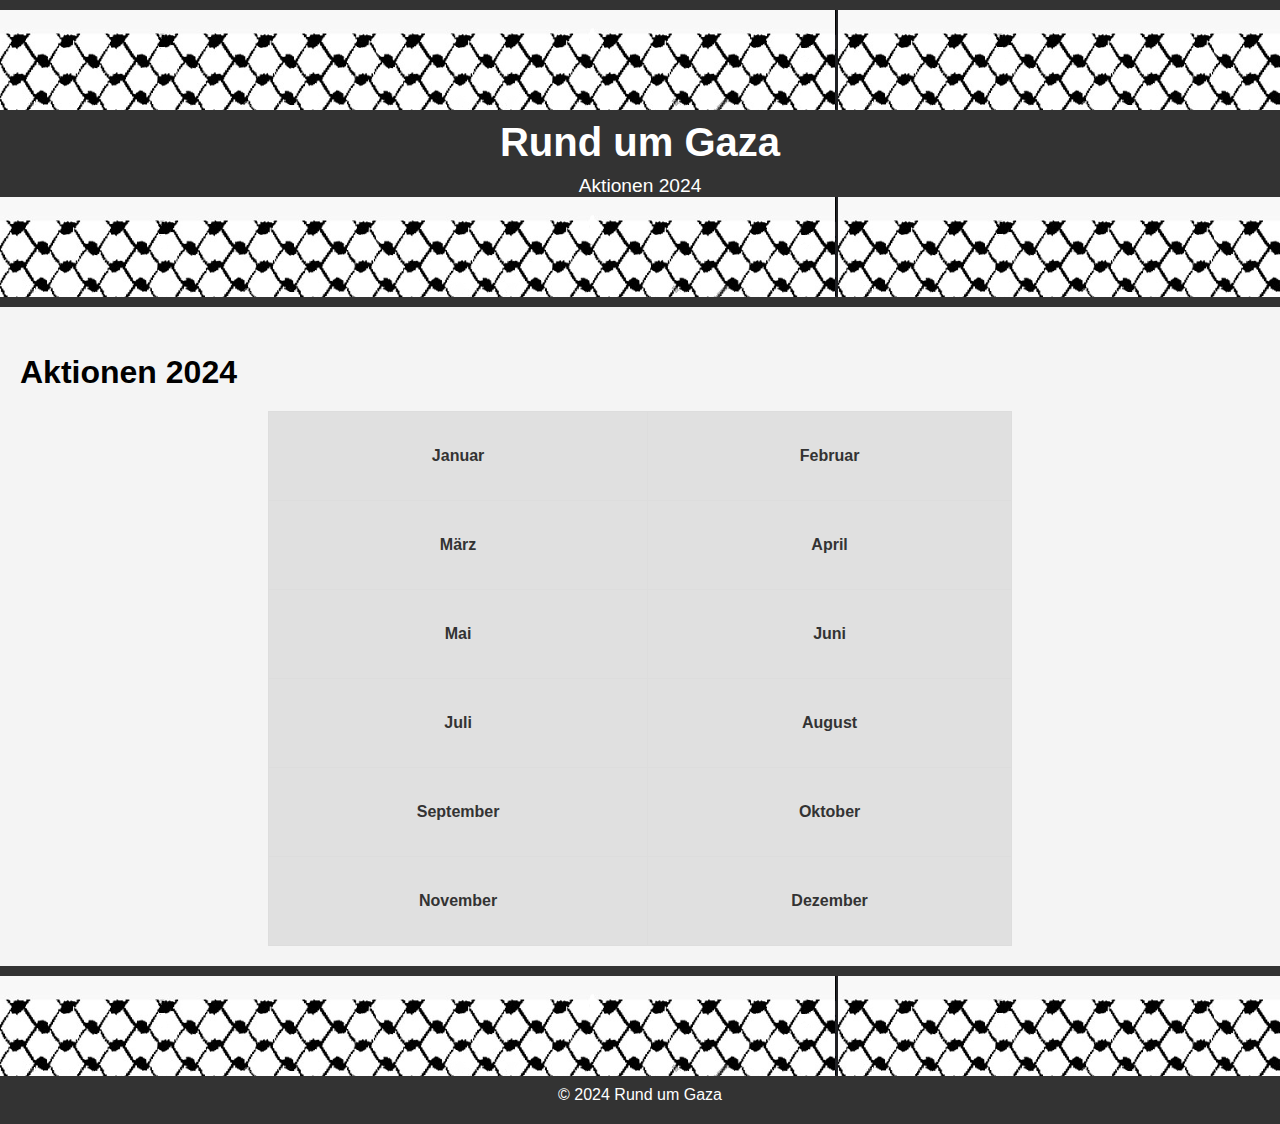
<file: index.html>
<!DOCTYPE html>
<html lang="de">
<head>
    <meta charset="UTF-8">
    <meta name="viewport" content="width=device-width, initial-scale=1.0">
    <title>Rund um Gaza - Aktionen 2024</title>
    <link rel="stylesheet" href="styles.css">
</head>
<body>
    <header>
        <div class="header-pattern"></div>
        <h1>Rund um Gaza</h1>
        <nav>
            <ul>
                <li><a href="#aktionen">Aktionen 2024</a></li>
            </ul>
        </nav>
        <div class="header-pattern"></div>
    </header>

    <main>
        <section id="aktionen">
            <h2>Aktionen 2024</h2>
            <div class="month-navigation">
                <table>
                    <tr>
                        <td><a href="januar.html">Januar</a></td>
                        <td><a href="februar.html">Februar</a></td>
                    </tr>
                    <tr>
                        <td><a href="maerz.html">März</a></td>
                        <td><a href="april.html">April</a></td>
                    </tr>
                    <tr>
                        <td><a href="mai.html">Mai</a></td>
                        <td><a href="juni.html">Juni</a></td>
                    </tr>
                    <tr>
                        <td><a href="juli.html">Juli</a></td>
                        <td><a href="august.html">August</a></td>
                    </tr>
                    <tr>
                        <td><a href="september.html">September</a></td>
                        <td><a href="oktober.html">Oktober</a></td>
                    </tr>
                    <tr>
                        <td><a href="november.html">November</a></td>
                        <td><a href="dezember.html">Dezember</a></td>
                    </tr>
                </table>
            </div>
        </section>
    </main>

    <footer>
        <div class="footer-pattern"></div>
        <p>&copy; 2024 Rund um Gaza</p>
    </footer>
</body>
</html>
</file>
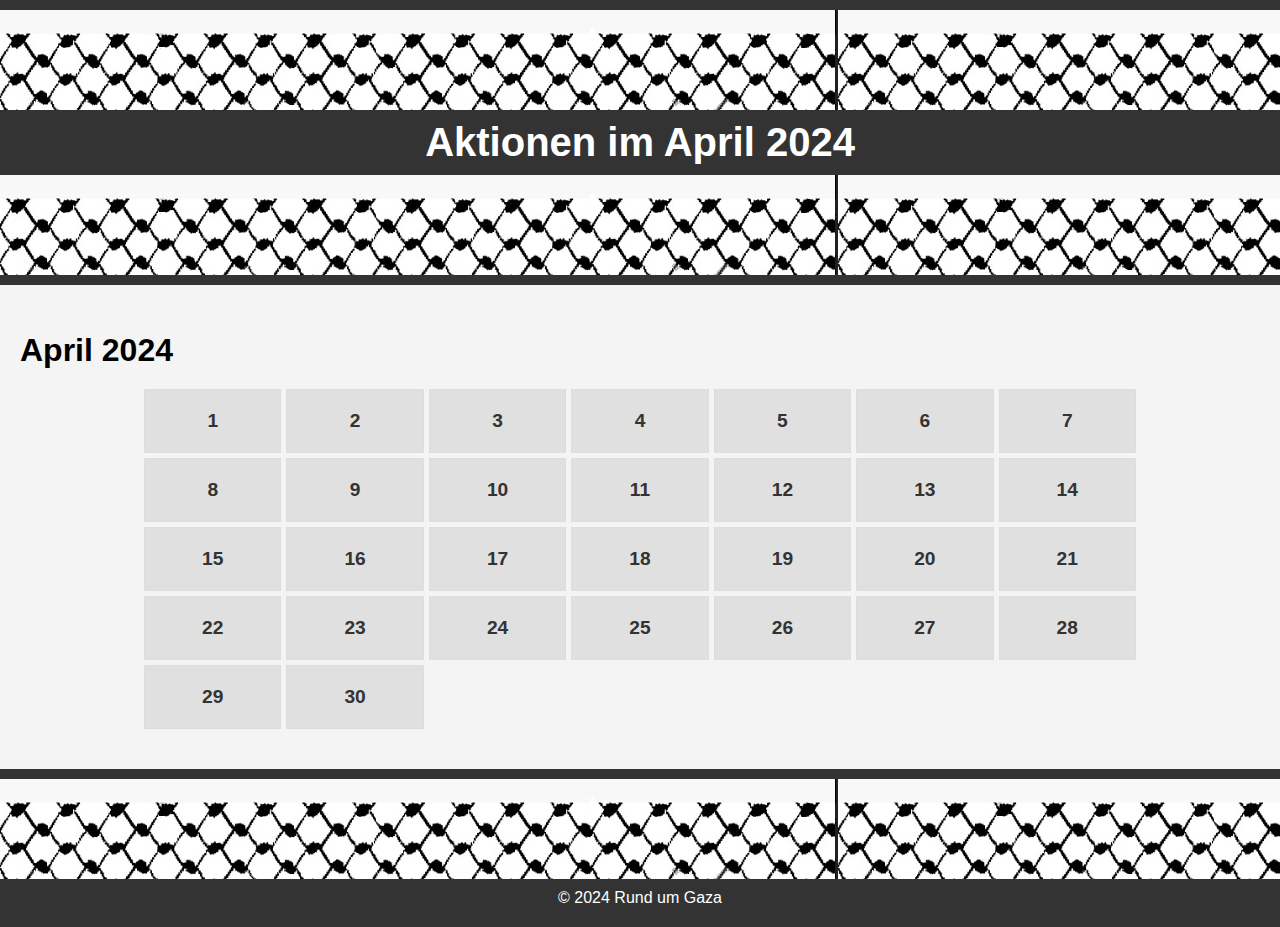
<file: april.html>
<!DOCTYPE html>
<html lang="de">
<head>
    <meta charset="UTF-8">
    <meta name="viewport" content="width=device-width, initial-scale=1.0">
    <title>April 2024 - Aktionen</title>
    <link rel="stylesheet" href="styles.css">
</head>
<body>
    <header>
        <div class="header-pattern"></div>
        <h1>Aktionen im April 2024</h1>
        <div class="header-pattern"></div>
    </header>

    <main>
        <section id="calendar">
            <h2>April 2024</h2>
            <div class="calendar-grid">
                <div class="day"><a href="#">1</a></div>
                <div class="day"><a href="#">2</a></div>
                <div class="day"><a href="#">3</a></div>
                <div class="day"><a href="#">4</a></div>
                <div class="day"><a href="#">5</a></div>
                <div class="day"><a href="#">6</a></div>
                <div class="day"><a href="#">7</a></div>
                <div class="day"><a href="#">8</a></div>
                <div class="day"><a href="#">9</a></div>
                <div class="day"><a href="#">10</a></div>
                <div class="day"><a href="#">11</a></div>
                <div class="day"><a href="#">12</a></div>
                <div class="day"><a href="#">13</a></div>
                <div class="day"><a href="#">14</a></div>
                <div class="day"><a href="#">15</a></div>
                <div class="day"><a href="#">16</a></div>
                <div class="day"><a href="#">17</a></div>
                <div class="day"><a href="#">18</a></div>
                <div class="day"><a href="#">19</a></div>
                <div class="day"><a href="#">20</a></div>
                <div class="day"><a href="#">21</a></div>
                <div class="day"><a href="#">22</a></div>
                <div class="day"><a href="#">23</a></div>
                <div class="day"><a href="#">24</a></div>
                <div class="day"><a href="#">25</a></div>
                <div class="day"><a href="#">26</a></div>
                <div class="day"><a href="#">27</a></div>
                <div class="day"><a href="#">28</a></div>
                <div class="day"><a href="#">29</a></div>
                <div class="day"><a href="#">30</a></div>
            </div>
        </section>
    </main>

    <footer>
        <div class="footer-pattern"></div>
        <p>&copy; 2024 Rund um Gaza</p>
    </footer>
</body>
</html>
</file>
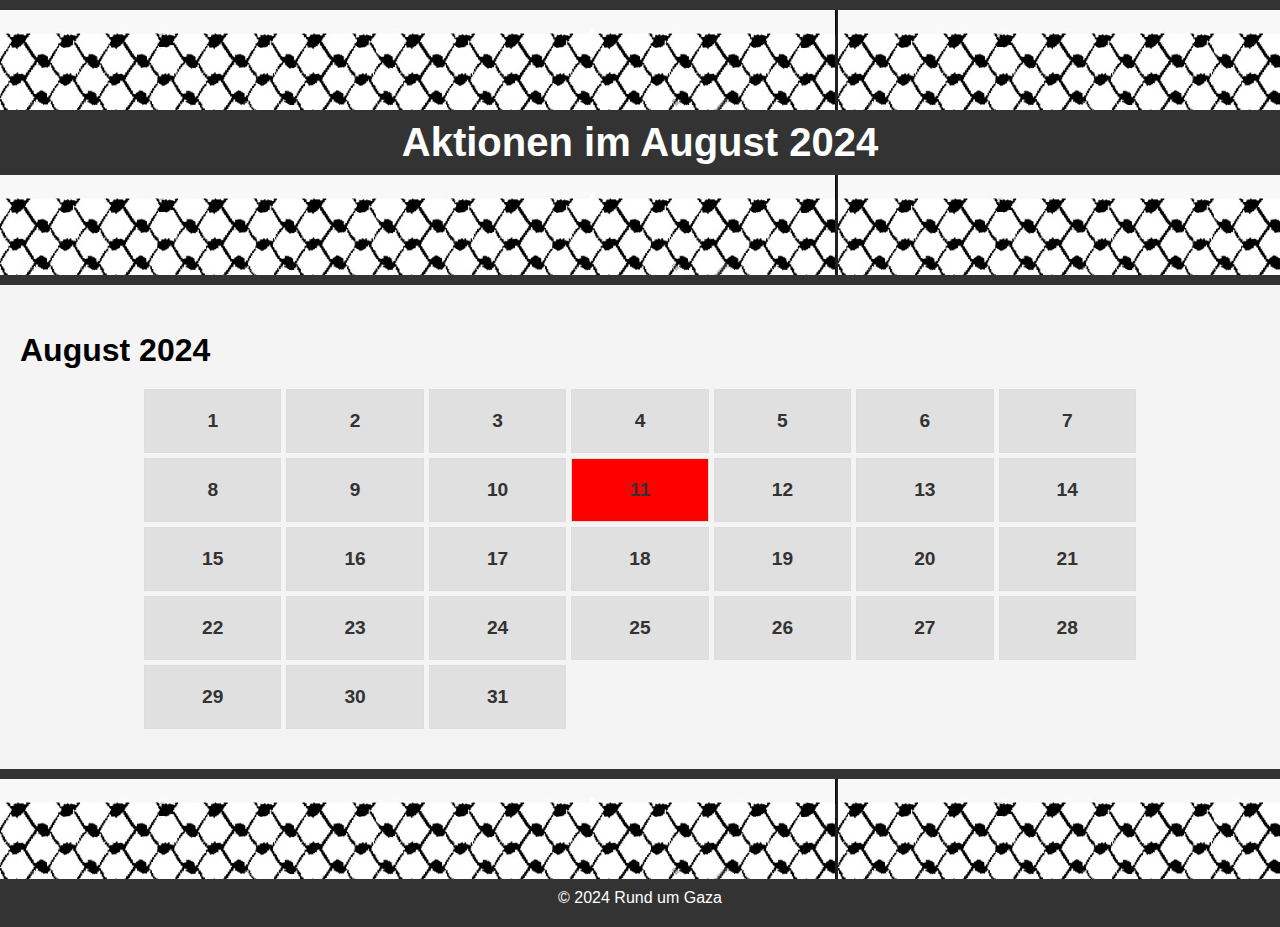
<file: august.html>
<!DOCTYPE html>
<html lang="de">
<head>
    <meta charset="UTF-8">
    <meta name="viewport" content="width=device-width, initial-scale=1.0">
    <title>August 2024 - Aktionen</title>
    <link rel="stylesheet" href="styles.css">
</head>
<body>
    <header>
        <div class="header-pattern"></div>
        <h1>Aktionen im August 2024</h1>
        <div class="header-pattern"></div>
    </header>

    <main>
        <section id="calendar">
            <h2>August 2024</h2>
            <div class="calendar-grid">
                <div class="day"><a href="august_01.html">1</a></div>
                <div class="day"><a href="august_02.html">2</a></div>
                <div class="day"><a href="august_03.html">3</a></div>
                <div class="day"><a href="august_04.html">4</a></div>
                <div class="day"><a href="august_05.html">5</a></div>
                <div class="day"><a href="august_06.html">6</a></div>
                <div class="day"><a href="august_07.html">7</a></div>
                <div class="day"><a href="august_08.html">8</a></div>
                <div class="day"><a href="august_09.html">9</a></div>
                <div class="day"><a href="august_10.html">10</a></div>
                <div class="day marked"><a href="august_11.html">11</a></div>
                <div class="day"><a href="august_12.html">12</a></div>
                <div class="day"><a href="august_13.html">13</a></div>
                <div class="day"><a href="august_14.html">14</a></div>
                <div class="day"><a href="august_15.html">15</a></div>
                <div class="day"><a href="august_16.html">16</a></div>
                <div class="day"><a href="august_17.html">17</a></div>
                <div class="day"><a href="august_18.html">18</a></div>
                <div class="day"><a href="august_19.html">19</a></div>
                <div class="day"><a href="august_20.html">20</a></div>
                <div class="day"><a href="august_21.html">21</a></div>
                <div class="day"><a href="august_22.html">22</a></div>
                <div class="day"><a href="august_23.html">23</a></div>
                <div class="day"><a href="august_24.html">24</a></div>
                <div class="day"><a href="august_25.html">25</a></div>
                <div class="day"><a href="august_26.html">26</a></div>
                <div class="day"><a href="august_27.html">27</a></div>
                <div class="day"><a href="august_28.html">28</a></div>
                <div class="day"><a href="august_29.html">29</a></div>
                <div class="day"><a href="august_30.html">30</a></div>
                <div class="day"><a href="august_31.html">31</a></div>
            </div>
        </section>
    </main>

    <footer>
        <div class="footer-pattern"></div>
        <p>&copy; 2024 Rund um Gaza</p>
    </footer>
</body>
</html>
</file>
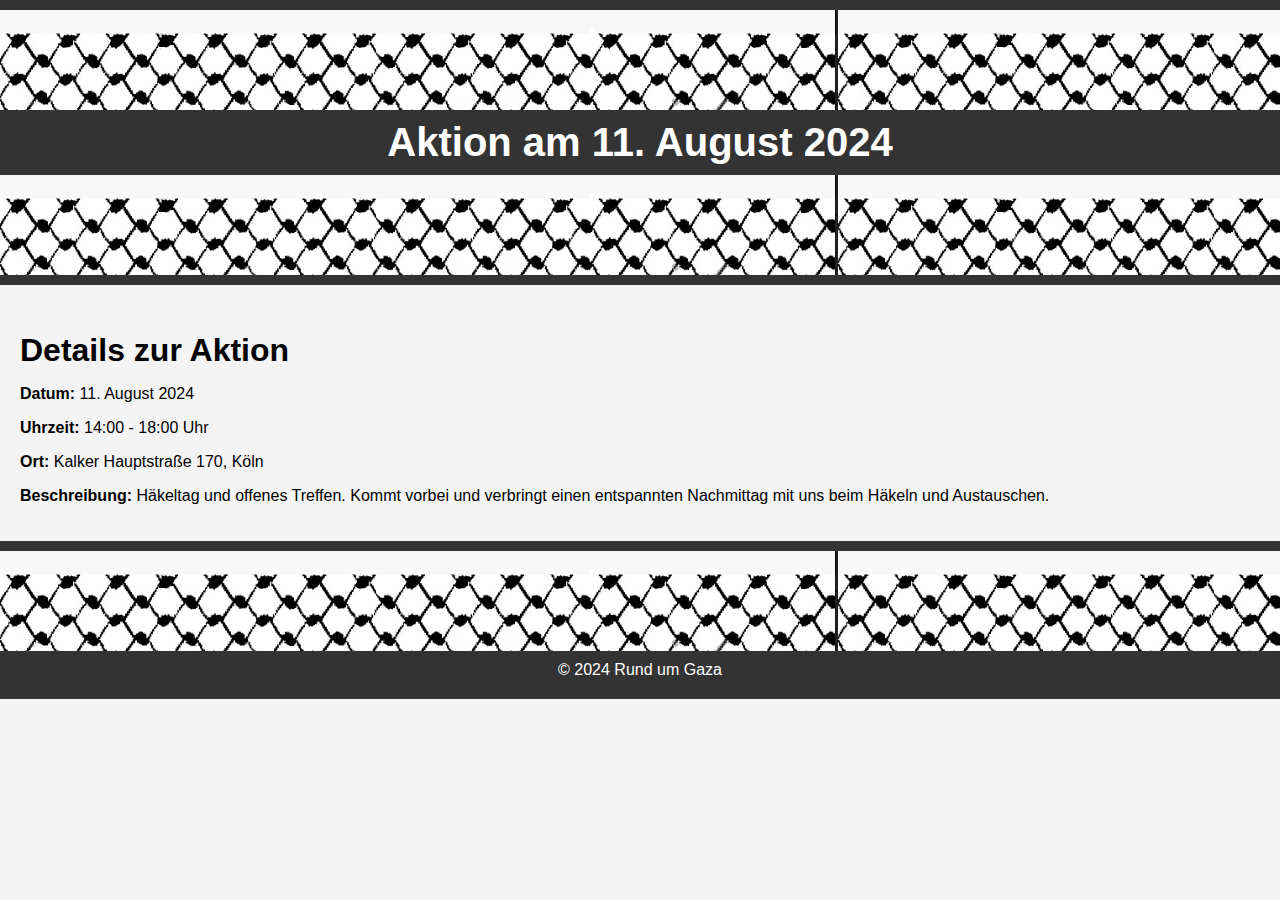
<file: august_11.html>
<!DOCTYPE html>
<html lang="de">
<head>
    <meta charset="UTF-8">
    <meta name="viewport" content="width=device-width, initial-scale=1.0">
    <title>Aktion am 11. August 2024</title>
    <link rel="stylesheet" href="styles.css">
</head>
<body>
    <header>
        <div class="header-pattern"></div>
        <h1>Aktion am 11. August 2024</h1>
        <div class="header-pattern"></div>
    </header>

    <main>
        <section id="event-details">
            <h2>Details zur Aktion</h2>
            <p><strong>Datum:</strong> 11. August 2024</p>
            <p><strong>Uhrzeit:</strong> 14:00 - 18:00 Uhr</p>
            <p><strong>Ort:</strong> Kalker Hauptstraße 170, Köln</p>
            <p><strong>Beschreibung:</strong> Häkeltag und offenes Treffen. Kommt vorbei und verbringt einen entspannten Nachmittag mit uns beim Häkeln und Austauschen.</p>
        </section>
    </main>

    <footer>
        <div class="footer-pattern"></div>
        <p>&copy; 2024 Rund um Gaza</p>
    </footer>
</body>
</html>
</file>
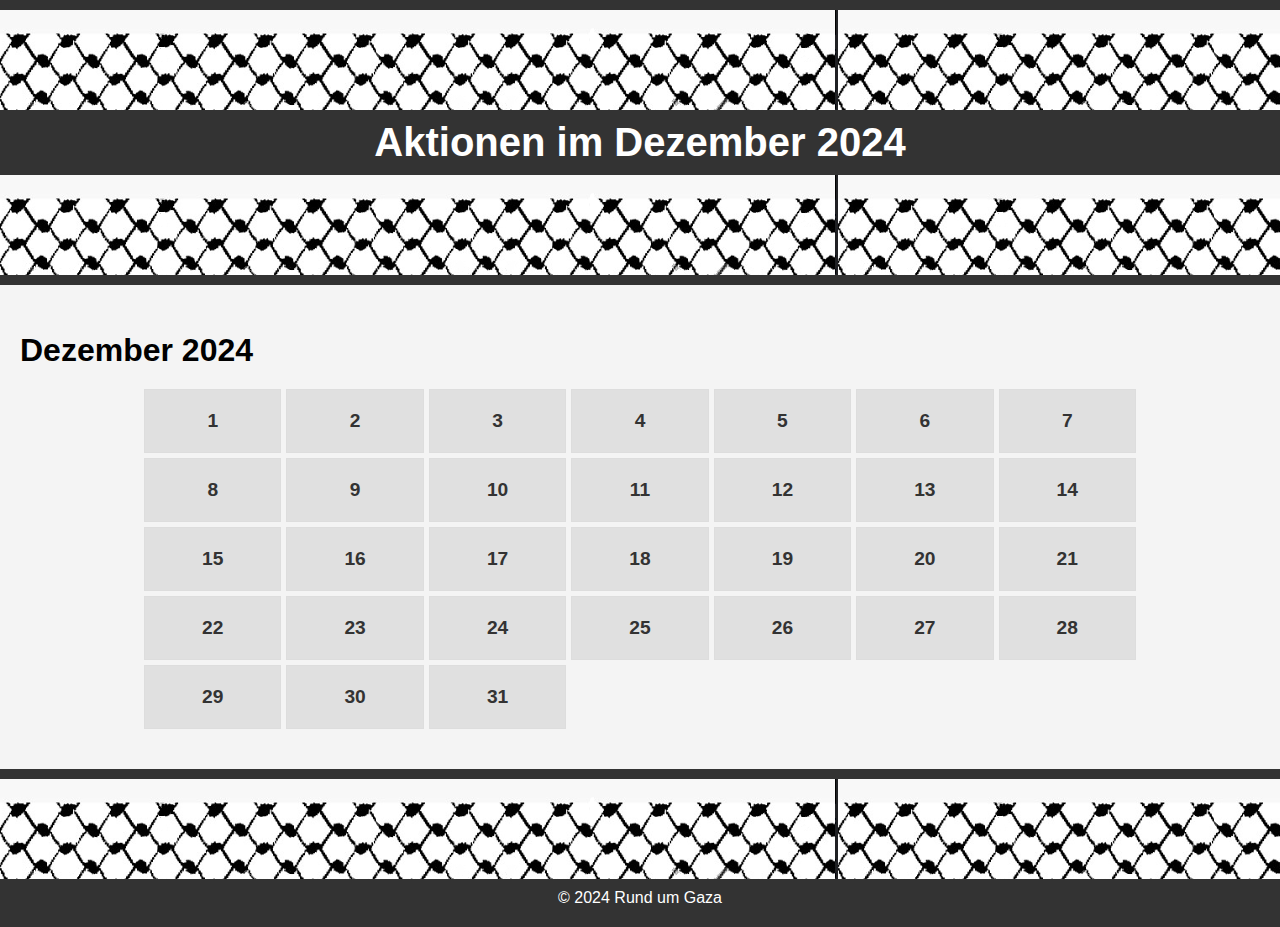
<file: dezember.html>
<!DOCTYPE html>
<html lang="de">
<head>
    <meta charset="UTF-8">
    <meta name="viewport" content="width=device-width, initial-scale=1.0">
    <title>Dezember 2024 - Aktionen</title>
    <link rel="stylesheet" href="styles.css">
</head>
<body>
    <header>
        <div class="header-pattern"></div>
        <h1>Aktionen im Dezember 2024</h1>
        <div class="header-pattern"></div>
    </header>

    <main>
        <section id="calendar">
            <h2>Dezember 2024</h2>
            <div class="calendar-grid">
                <div class="day"><a href="#">1</a></div>
                <div class="day"><a href="#">2</a></div>
                <div class="day"><a href="#">3</a></div>
                <div class="day"><a href="#">4</a></div>
                <div class="day"><a href="#">5</a></div>
                <div class="day"><a href="#">6</a></div>
                <div class="day"><a href="#">7</a></div>
                <div class="day"><a href="#">8</a></div>
                <div class="day"><a href="#">9</a></div>
                <div class="day"><a href="#">10</a></div>
                <div class="day"><a href="#">11</a></div>
                <div class="day"><a href="#">12</a></div>
                <div class="day"><a href="#">13</a></div>
                <div class="day"><a href="#">14</a></div>
                <div class="day"><a href="#">15</a></div>
                <div class="day"><a href="#">16</a></div>
                <div class="day"><a href="#">17</a></div>
                <div class="day"><a href="#">18</a></div>
                <div class="day"><a href="#">19</a></div>
                <div class="day"><a href="#">20</a></div>
                <div class="day"><a href="#">21</a></div>
                <div class="day"><a href="#">22</a></div>
                <div class="day"><a href="#">23</a></div>
                <div class="day"><a href="#">24</a></div>
                <div class="day"><a href="#">25</a></div>
                <div class="day"><a href="#">26</a></div>
                <div class="day"><a href="#">27</a></div>
                <div class="day"><a href="#">28</a></div>
                <div class="day"><a href="#">29</a></div>
                <div class="day"><a href="#">30</a></div>
                <div class="day"><a href="#">31</a></div>
            </div>
        </section>
    </main>

    <footer>
        <div class="footer-pattern"></div>
        <p>&copy; 2024 Rund um Gaza</p>
    </footer>
</body>
</html>
</file>
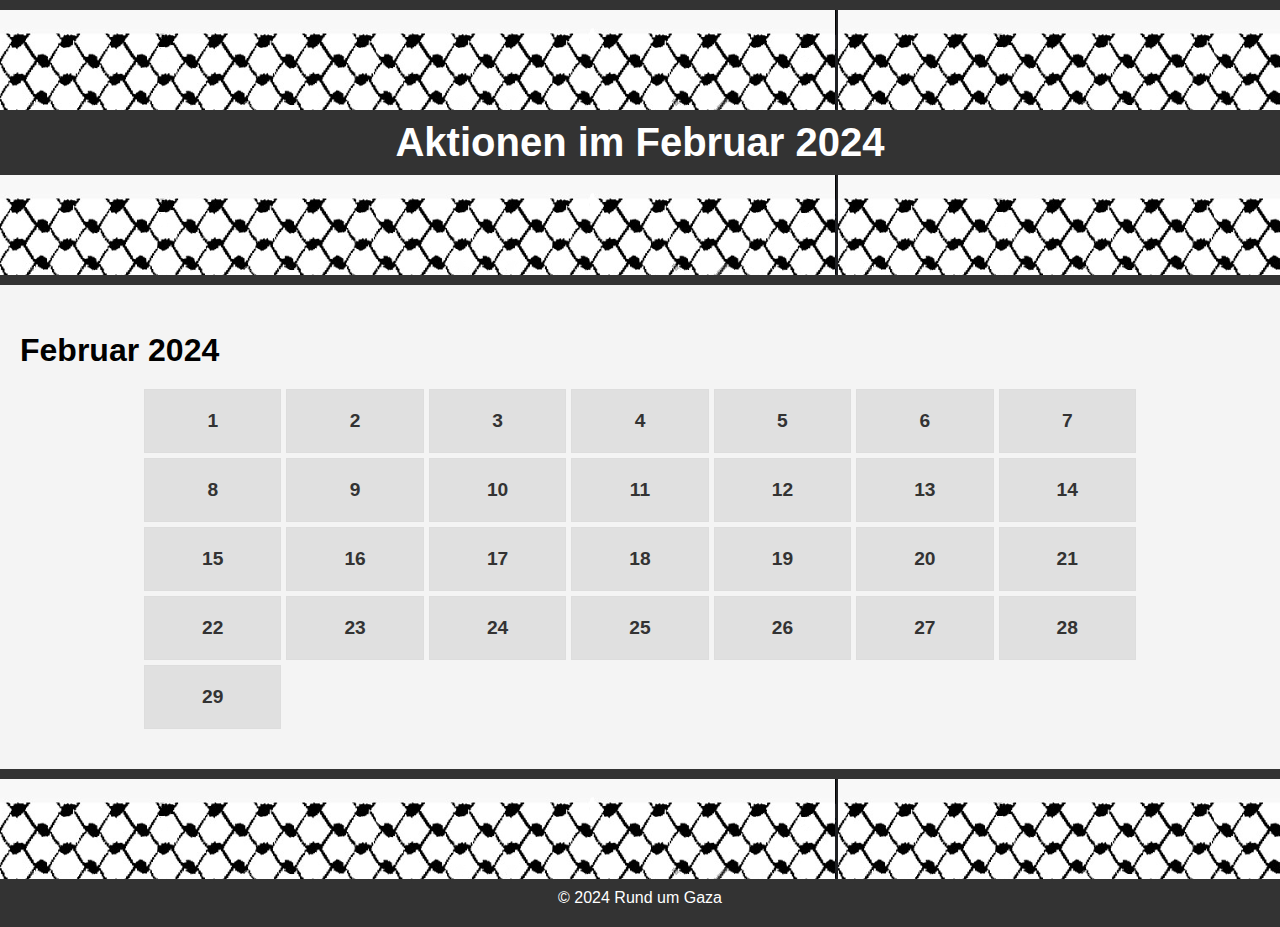
<file: februar.html>
<!DOCTYPE html>
<html lang="de">
<head>
    <meta charset="UTF-8">
    <meta name="viewport" content="width=device-width, initial-scale=1.0">
    <title>Februar 2024 - Aktionen</title>
    <link rel="stylesheet" href="styles.css">
</head>
<body>
    <header>
        <div class="header-pattern"></div>
        <h1>Aktionen im Februar 2024</h1>
        <div class="header-pattern"></div>
    </header>

    <main>
        <section id="calendar">
            <h2>Februar 2024</h2>
            <div class="calendar-grid">
                <div class="day"><a href="#">1</a></div>
                <div class="day"><a href="#">2</a></div>
                <div class="day"><a href="#">3</a></div>
                <div class="day"><a href="#">4</a></div>
                <div class="day"><a href="#">5</a></div>
                <div class="day"><a href="#">6</a></div>
                <div class="day"><a href="#">7</a></div>
                <div class="day"><a href="#">8</a></div>
                <div class="day"><a href="#">9</a></div>
                <div class="day"><a href="#">10</a></div>
                <div class="day"><a href="#">11</a></div>
                <div class="day"><a href="#">12</a></div>
                <div class="day"><a href="#">13</a></div>
                <div class="day"><a href="#">14</a></div>
                <div class="day"><a href="#">15</a></div>
                <div class="day"><a href="#">16</a></div>
                <div class="day"><a href="#">17</a></div>
                <div class="day"><a href="#">18</a></div>
                <div class="day"><a href="#">19</a></div>
                <div class="day"><a href="#">20</a></div>
                <div class="day"><a href="#">21</a></div>
                <div class="day"><a href="#">22</a></div>
                <div class="day"><a href="#">23</a></div>
                <div class="day"><a href="#">24</a></div>
                <div class="day"><a href="#">25</a></div>
                <div class="day"><a href="#">26</a></div>
                <div class="day"><a href="#">27</a></div>
                <div class="day"><a href="#">28</a></div>
                <div class="day"><a href="#">29</a></div>
            </div>
        </section>
    </main>

    <footer>
        <div class="footer-pattern"></div>
        <p>&copy; 2024 Rund um Gaza</p>
    </footer>
</body>
</html>
</file>
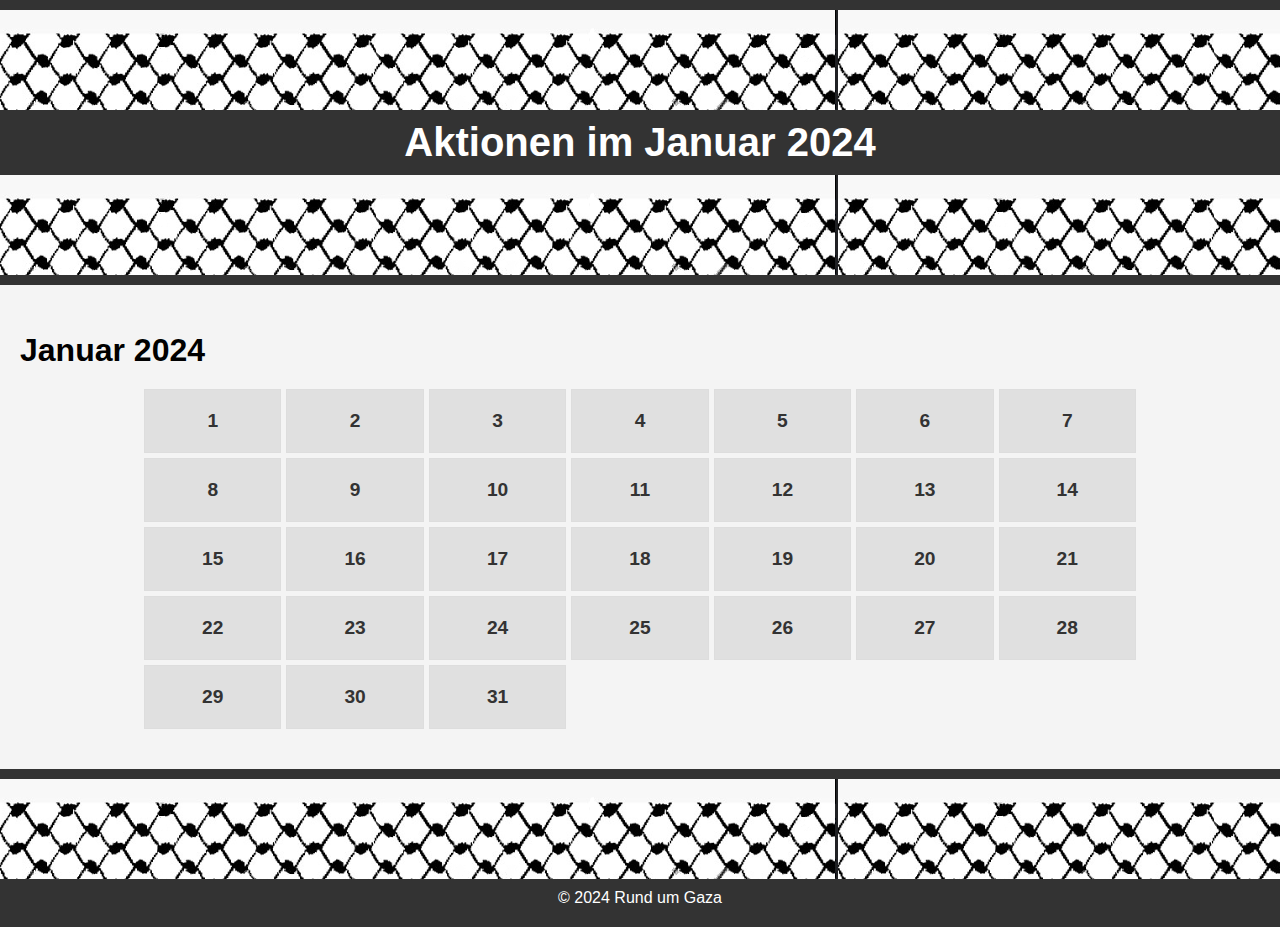
<file: januar.html>
<!DOCTYPE html>
<html lang="de">
<head>
    <meta charset="UTF-8">
    <meta name="viewport" content="width=device-width, initial-scale=1.0">
    <title>Januar 2024 - Aktionen</title>
    <link rel="stylesheet" href="styles.css">
</head>
<body>
    <header>
        <div class="header-pattern"></div>
        <h1>Aktionen im Januar 2024</h1>
        <div class="header-pattern"></div>
    </header>

    <main>
        <section id="calendar">
            <h2>Januar 2024</h2>
            <div class="calendar-grid">
                <div class="day"><a href="#">1</a></div>
                <div class="day"><a href="#">2</a></div>
                <div class="day"><a href="#">3</a></div>
                <div class="day"><a href="#">4</a></div>
                <div class="day"><a href="#">5</a></div>
                <div class="day"><a href="#">6</a></div>
                <div class="day"><a href="#">7</a></div>
                <div class="day"><a href="#">8</a></div>
                <div class="day"><a href="#">9</a></div>
                <div class="day"><a href="#">10</a></div>
                <div class="day"><a href="#">11</a></div>
                <div class="day"><a href="#">12</a></div>
                <div class="day"><a href="#">13</a></div>
                <div class="day"><a href="#">14</a></div>
                <div class="day"><a href="#">15</a></div>
                <div class="day"><a href="#">16</a></div>
                <div class="day"><a href="#">17</a></div>
                <div class="day"><a href="#">18</a></div>
                <div class="day"><a href="#">19</a></div>
                <div class="day"><a href="#">20</a></div>
                <div class="day"><a href="#">21</a></div>
                <div class="day"><a href="#">22</a></div>
                <div class="day"><a href="#">23</a></div>
                <div class="day"><a href="#">24</a></div>
                <div class="day"><a href="#">25</a></div>
                <div class="day"><a href="#">26</a></div>
                <div class="day"><a href="#">27</a></div>
                <div class="day"><a href="#">28</a></div>
                <div class="day"><a href="#">29</a></div>
                <div class="day"><a href="#">30</a></div>
                <div class="day"><a href="#">31</a></div>
            </div>
        </section>
    </main>

    <footer>
        <div class="footer-pattern"></div>
        <p>&copy; 2024 Rund um Gaza</p>
    </footer>
</body>
</html>
</file>
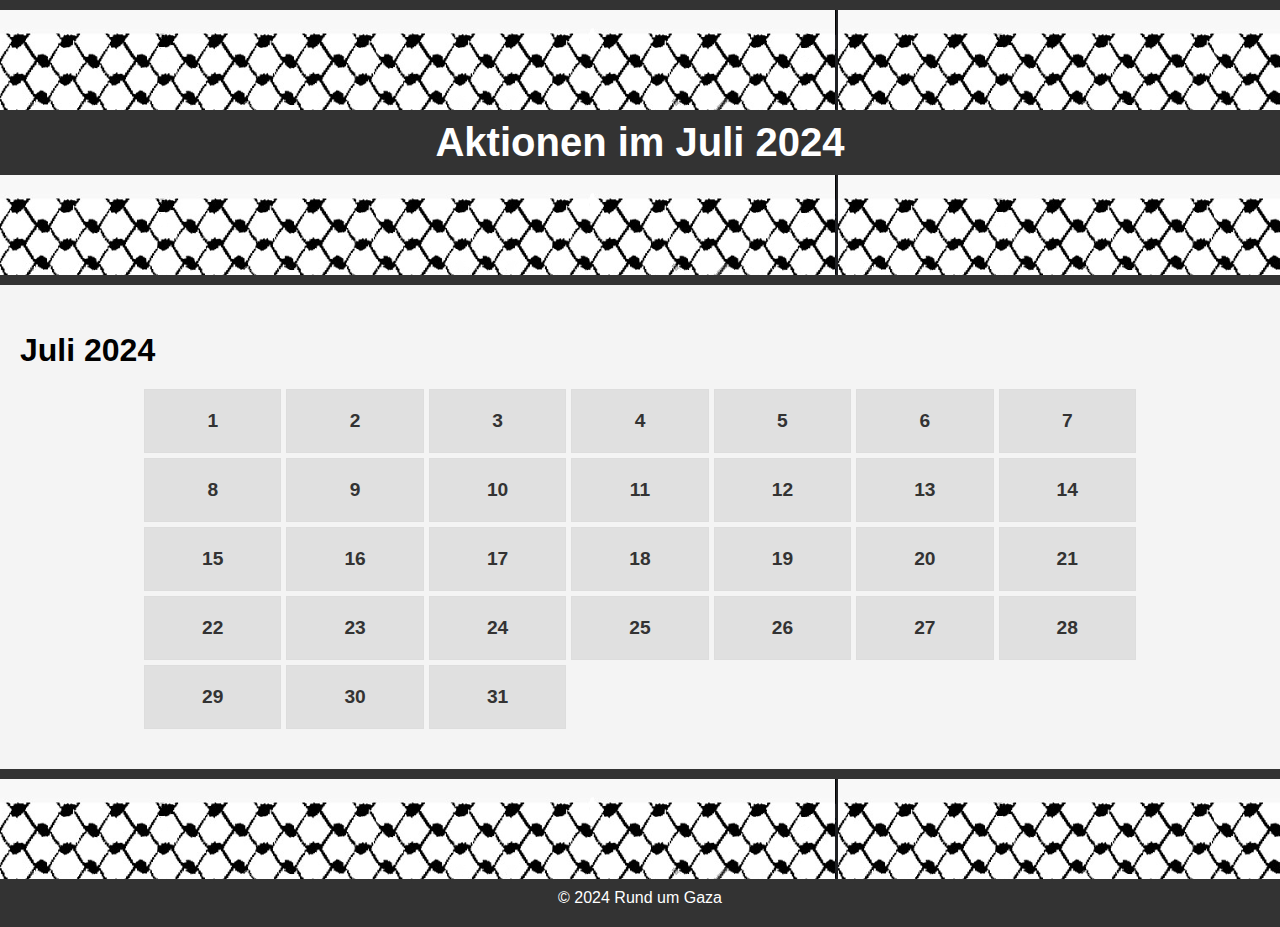
<file: juli.html>
<!DOCTYPE html>
<html lang="de">
<head>
    <meta charset="UTF-8">
    <meta name="viewport" content="width=device-width, initial-scale=1.0">
    <title>Juli 2024 - Aktionen</title>
    <link rel="stylesheet" href="styles.css">
</head>
<body>
    <header>
        <div class="header-pattern"></div>
        <h1>Aktionen im Juli 2024</h1>
        <div class="header-pattern"></div>
    </header>

    <main>
        <section id="calendar">
            <h2>Juli 2024</h2>
            <div class="calendar-grid">
                <div class="day"><a href="#">1</a></div>
                <div class="day"><a href="#">2</a></div>
                <div class="day"><a href="#">3</a></div>
                <div class="day"><a href="#">4</a></div>
                <div class="day"><a href="#">5</a></div>
                <div class="day"><a href="#">6</a></div>
                <div class="day"><a href="#">7</a></div>
                <div class="day"><a href="#">8</a></div>
                <div class="day"><a href="#">9</a></div>
                <div class="day"><a href="#">10</a></div>
                <div class="day"><a href="#">11</a></div>
                <div class="day"><a href="#">12</a></div>
                <div class="day"><a href="#">13</a></div>
                <div class="day"><a href="#">14</a></div>
                <div class="day"><a href="#">15</a></div>
                <div class="day"><a href="#">16</a></div>
                <div class="day"><a href="#">17</a></div>
                <div class="day"><a href="#">18</a></div>
                <div class="day"><a href="#">19</a></div>
                <div class="day"><a href="#">20</a></div>
                <div class="day"><a href="#">21</a></div>
                <div class="day"><a href="#">22</a></div>
                <div class="day"><a href="#">23</a></div>
                <div class="day"><a href="#">24</a></div>
                <div class="day"><a href="#">25</a></div>
                <div class="day"><a href="#">26</a></div>
                <div class="day"><a href="#">27</a></div>
                <div class="day"><a href="#">28</a></div>
                <div class="day"><a href="#">29</a></div>
                <div class="day"><a href="#">30</a></div>
                <div class="day"><a href="#">31</a></div>
            </div>
        </section>
    </main>

    <footer>
        <div class="footer-pattern"></div>
        <p>&copy; 2024 Rund um Gaza</p>
    </footer>
</body>
</html>
</file>
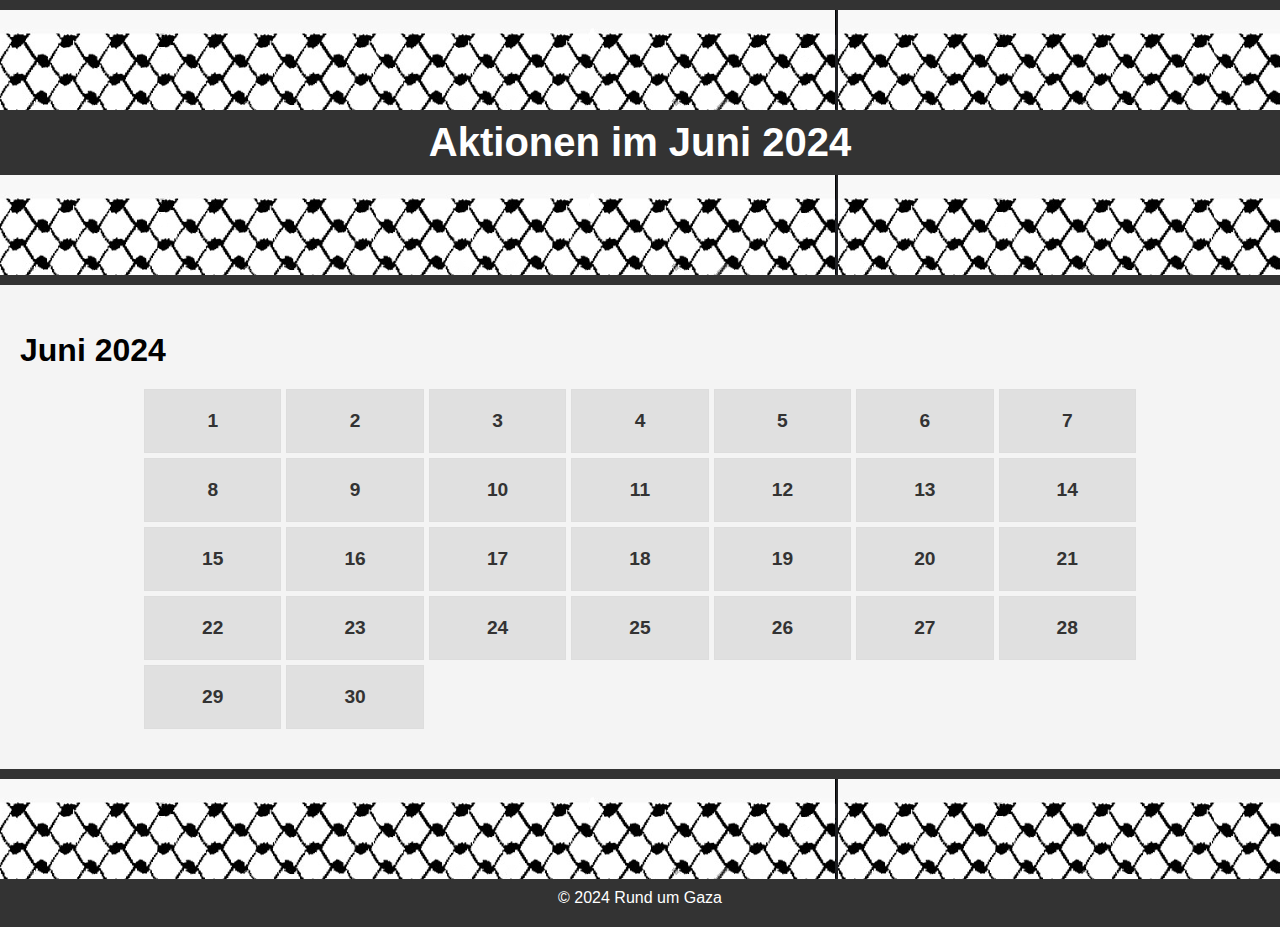
<file: juni.html>
<!DOCTYPE html>
<html lang="de">
<head>
    <meta charset="UTF-8">
    <meta name="viewport" content="width=device-width, initial-scale=1.0">
    <title>Juni 2024 - Aktionen</title>
    <link rel="stylesheet" href="styles.css">
</head>
<body>
    <header>
        <div class="header-pattern"></div>
        <h1>Aktionen im Juni 2024</h1>
        <div class="header-pattern"></div>
    </header>

    <main>
        <section id="calendar">
            <h2>Juni 2024</h2>
            <div class="calendar-grid">
                <div class="day"><a href="#">1</a></div>
                <div class="day"><a href="#">2</a></div>
                <div class="day"><a href="#">3</a></div>
                <div class="day"><a href="#">4</a></div>
                <div class="day"><a href="#">5</a></div>
                <div class="day"><a href="#">6</a></div>
                <div class="day"><a href="#">7</a></div>
                <div class="day"><a href="#">8</a></div>
                <div class="day"><a href="#">9</a></div>
                <div class="day"><a href="#">10</a></div>
                <div class="day"><a href="#">11</a></div>
                <div class="day"><a href="#">12</a></div>
                <div class="day"><a href="#">13</a></div>
                <div class="day"><a href="#">14</a></div>
                <div class="day"><a href="#">15</a></div>
                <div class="day"><a href="#">16</a></div>
                <div class="day"><a href="#">17</a></div>
                <div class="day"><a href="#">18</a></div>
                <div class="day"><a href="#">19</a></div>
                <div class="day"><a href="#">20</a></div>
                <div class="day"><a href="#">21</a></div>
                <div class="day"><a href="#">22</a></div>
                <div class="day"><a href="#">23</a></div>
                <div class="day"><a href="#">24</a></div>
                <div class="day"><a href="#">25</a></div>
                <div class="day"><a href="#">26</a></div>
                <div class="day"><a href="#">27</a></div>
                <div class="day"><a href="#">28</a></div>
                <div class="day"><a href="#">29</a></div>
                <div class="day"><a href="#">30</a></div>
            </div>
        </section>
    </main>

    <footer>
        <div class="footer-pattern"></div>
        <p>&copy; 2024 Rund um Gaza</p>
    </footer>
</body>
</html>
</file>
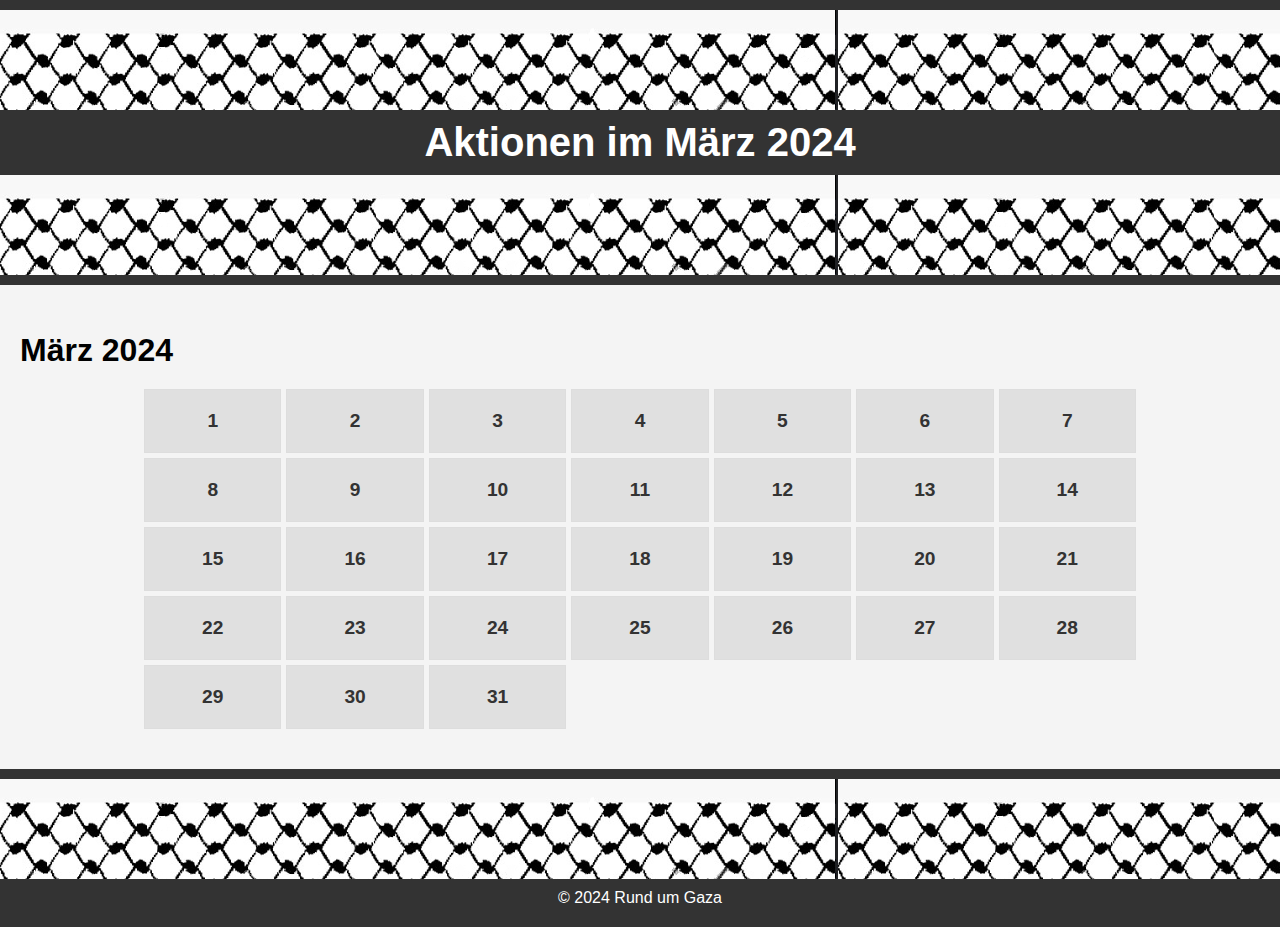
<file: maerz.html>
<!DOCTYPE html>
<html lang="de">
<head>
    <meta charset="UTF-8">
    <meta name="viewport" content="width=device-width, initial-scale=1.0">
    <title>März 2024 - Aktionen</title>
    <link rel="stylesheet" href="styles.css">
</head>
<body>
    <header>
        <div class="header-pattern"></div>
        <h1>Aktionen im März 2024</h1>
        <div class="header-pattern"></div>
    </header>

    <main>
        <section id="calendar">
            <h2>März 2024</h2>
            <div class="calendar-grid">
                <div class="day"><a href="#">1</a></div>
                <div class="day"><a href="#">2</a></div>
                <div class="day"><a href="#">3</a></div>
                <div class="day"><a href="#">4</a></div>
                <div class="day"><a href="#">5</a></div>
                <div class="day"><a href="#">6</a></div>
                <div class="day"><a href="#">7</a></div>
                <div class="day"><a href="#">8</a></div>
                <div class="day"><a href="#">9</a></div>
                <div class="day"><a href="#">10</a></div>
                <div class="day"><a href="#">11</a></div>
                <div class="day"><a href="#">12</a></div>
                <div class="day"><a href="#">13</a></div>
                <div class="day"><a href="#">14</a></div>
                <div class="day"><a href="#">15</a></div>
                <div class="day"><a href="#">16</a></div>
                <div class="day"><a href="#">17</a></div>
                <div class="day"><a href="#">18</a></div>
                <div class="day"><a href="#">19</a></div>
                <div class="day"><a href="#">20</a></div>
                <div class="day"><a href="#">21</a></div>
                <div class="day"><a href="#">22</a></div>
                <div class="day"><a href="#">23</a></div>
                <div class="day"><a href="#">24</a></div>
                <div class="day"><a href="#">25</a></div>
                <div class="day"><a href="#">26</a></div>
                <div class="day"><a href="#">27</a></div>
                <div class="day"><a href="#">28</a></div>
                <div class="day"><a href="#">29</a></div>
                <div class="day"><a href="#">30</a></div>
                <div class="day"><a href="#">31</a></div>
            </div>
        </section>
    </main>

    <footer>
        <div class="footer-pattern"></div>
        <p>&copy; 2024 Rund um Gaza</p>
    </footer>
</body>
</html>
</file>
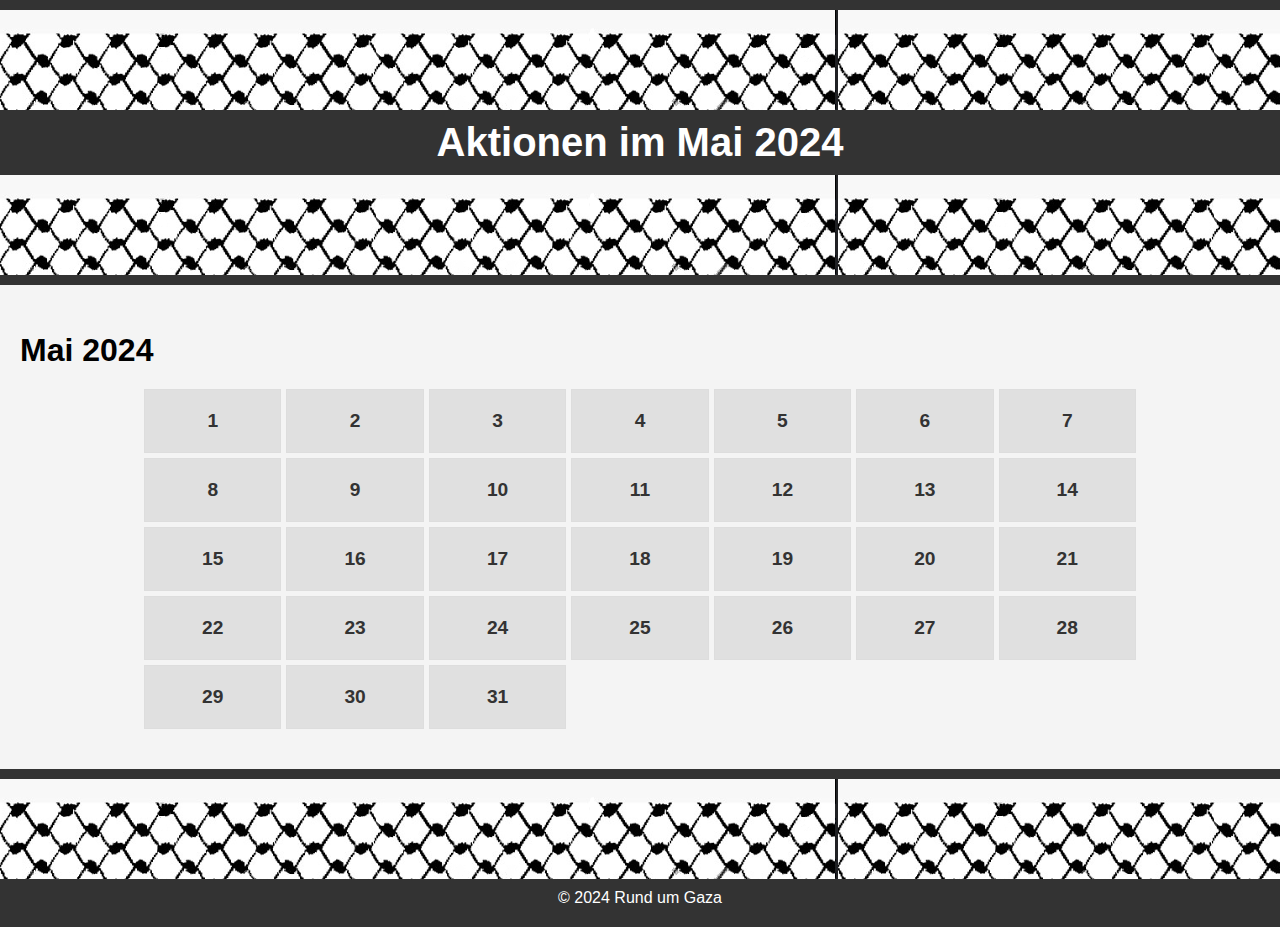
<file: mai.html>
<!DOCTYPE html>
<html lang="de">
<head>
    <meta charset="UTF-8">
    <meta name="viewport" content="width=device-width, initial-scale=1.0">
    <title>Mai 2024 - Aktionen</title>
    <link rel="stylesheet" href="styles.css">
</head>
<body>
    <header>
        <div class="header-pattern"></div>
        <h1>Aktionen im Mai 2024</h1>
        <div class="header-pattern"></div>
    </header>

    <main>
        <section id="calendar">
            <h2>Mai 2024</h2>
            <div class="calendar-grid">
                <div class="day"><a href="#">1</a></div>
                <div class="day"><a href="#">2</a></div>
                <div class="day"><a href="#">3</a></div>
                <div class="day"><a href="#">4</a></div>
                <div class="day"><a href="#">5</a></div>
                <div class="day"><a href="#">6</a></div>
                <div class="day"><a href="#">7</a></div>
                <div class="day"><a href="#">8</a></div>
                <div class="day"><a href="#">9</a></div>
                <div class="day"><a href="#">10</a></div>
                <div class="day"><a href="#">11</a></div>
                <div class="day"><a href="#">12</a></div>
                <div class="day"><a href="#">13</a></div>
                <div class="day"><a href="#">14</a></div>
                <div class="day"><a href="#">15</a></div>
                <div class="day"><a href="#">16</a></div>
                <div class="day"><a href="#">17</a></div>
                <div class="day"><a href="#">18</a></div>
                <div class="day"><a href="#">19</a></div>
                <div class="day"><a href="#">20</a></div>
                <div class="day"><a href="#">21</a></div>
                <div class="day"><a href="#">22</a></div>
                <div class="day"><a href="#">23</a></div>
                <div class="day"><a href="#">24</a></div>
                <div class="day"><a href="#">25</a></div>
                <div class="day"><a href="#">26</a></div>
                <div class="day"><a href="#">27</a></div>
                <div class="day"><a href="#">28</a></div>
                <div class="day"><a href="#">29</a></div>
                <div class="day"><a href="#">30</a></div>
                <div class="day"><a href="#">31</a></div>
            </div>
        </section>
    </main>

    <footer>
        <div class="footer-pattern"></div>
        <p>&copy; 2024 Rund um Gaza</p>
    </footer>
</body>
</html>
</file>
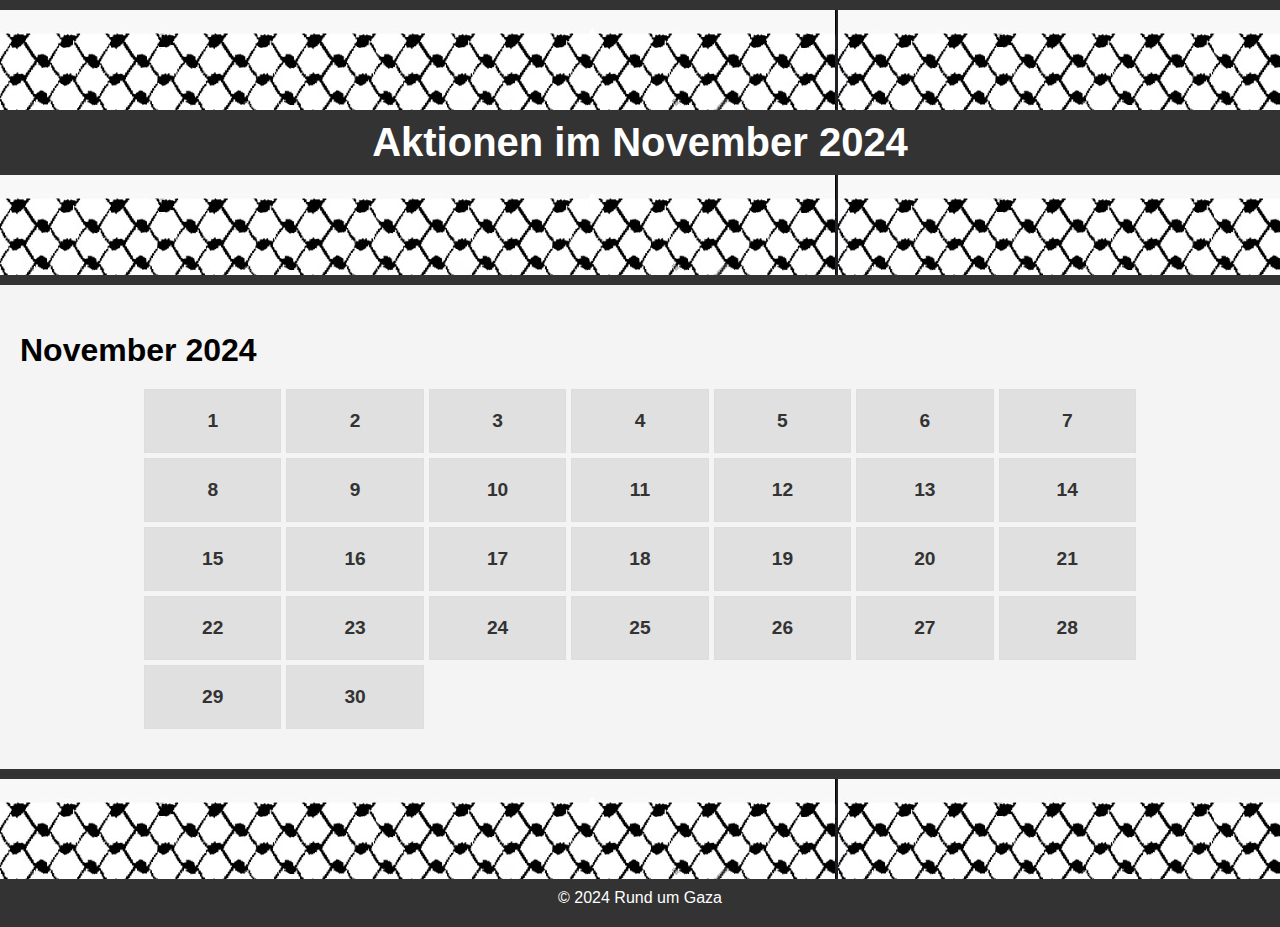
<file: november.html>
<!DOCTYPE html>
<html lang="de">
<head>
    <meta charset="UTF-8">
    <meta name="viewport" content="width=device-width, initial-scale=1.0">
    <title>November 2024 - Aktionen</title>
    <link rel="stylesheet" href="styles.css">
</head>
<body>
    <header>
        <div class="header-pattern"></div>
        <h1>Aktionen im November 2024</h1>
        <div class="header-pattern"></div>
    </header>

    <main>
        <section id="calendar">
            <h2>November 2024</h2>
            <div class="calendar-grid">
                <div class="day"><a href="#">1</a></div>
                <div class="day"><a href="#">2</a></div>
                <div class="day"><a href="#">3</a></div>
                <div class="day"><a href="#">4</a></div>
                <div class="day"><a href="#">5</a></div>
                <div class="day"><a href="#">6</a></div>
                <div class="day"><a href="#">7</a></div>
                <div class="day"><a href="#">8</a></div>
                <div class="day"><a href="#">9</a></div>
                <div class="day"><a href="#">10</a></div>
                <div class="day"><a href="#">11</a></div>
                <div class="day"><a href="#">12</a></div>
                <div class="day"><a href="#">13</a></div>
                <div class="day"><a href="#">14</a></div>
                <div class="day"><a href="#">15</a></div>
                <div class="day"><a href="#">16</a></div>
                <div class="day"><a href="#">17</a></div>
                <div class="day"><a href="#">18</a></div>
                <div class="day"><a href="#">19</a></div>
                <div class="day"><a href="#">20</a></div>
                <div class="day"><a href="#">21</a></div>
                <div class="day"><a href="#">22</a></div>
                <div class="day"><a href="#">23</a></div>
                <div class="day"><a href="#">24</a></div>
                <div class="day"><a href="#">25</a></div>
                <div class="day"><a href="#">26</a></div>
                <div class="day"><a href="#">27</a></div>
                <div class="day"><a href="#">28</a></div>
                <div class="day"><a href="#">29</a></div>
                <div class="day"><a href="#">30</a></div>
            </div>
        </section>
    </main>

    <footer>
        <div class="footer-pattern"></div>
        <p>&copy; 2024 Rund um Gaza</p>
    </footer>
</body>
</html>
</file>
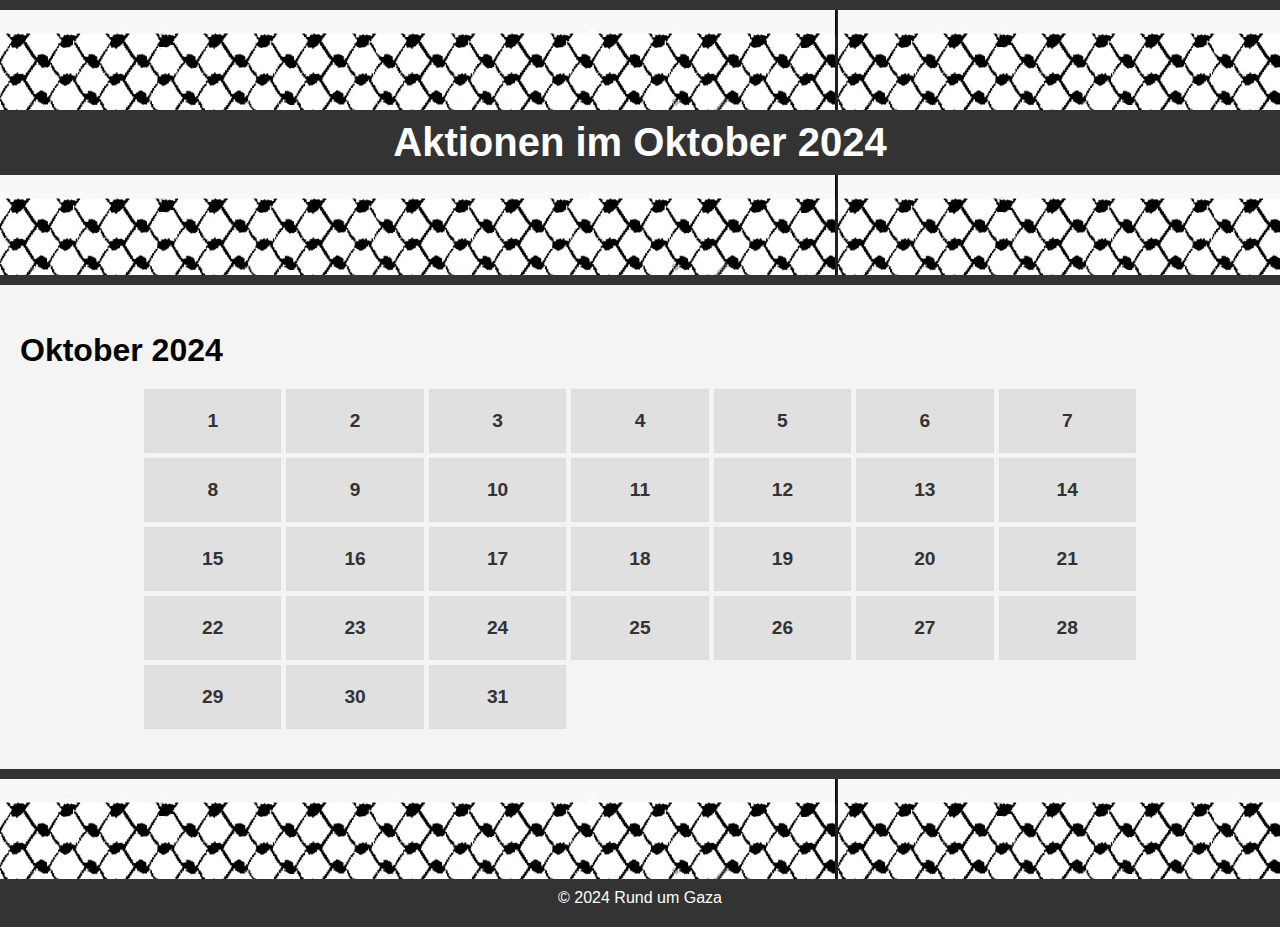
<file: oktober.html>
<!DOCTYPE html>
<html lang="de">
<head>
    <meta charset="UTF-8">
    <meta name="viewport" content="width=device-width, initial-scale=1.0">
    <title>Oktober 2024 - Aktionen</title>
    <link rel="stylesheet" href="styles.css">
</head>
<body>
    <header>
        <div class="header-pattern"></div>
        <h1>Aktionen im Oktober 2024</h1>
        <div class="header-pattern"></div>
    </header>

    <main>
        <section id="calendar">
            <h2>Oktober 2024</h2>
            <div class="calendar-grid">
                <div class="day"><a href="#">1</a></div>
                <div class="day"><a href="#">2</a></div>
                <div class="day"><a href="#">3</a></div>
                <div class="day"><a href="#">4</a></div>
                <div class="day"><a href="#">5</a></div>
                <div class="day"><a href="#">6</a></div>
                <div class="day"><a href="#">7</a></div>
                <div class="day"><a href="#">8</a></div>
                <div class="day"><a href="#">9</a></div>
                <div class="day"><a href="#">10</a></div>
                <div class="day"><a href="#">11</a></div>
                <div class="day"><a href="#">12</a></div>
                <div class="day"><a href="#">13</a></div>
                <div class="day"><a href="#">14</a></div>
                <div class="day"><a href="#">15</a></div>
                <div class="day"><a href="#">16</a></div>
                <div class="day"><a href="#">17</a></div>
                <div class="day"><a href="#">18</a></div>
                <div class="day"><a href="#">19</a></div>
                <div class="day"><a href="#">20</a></div>
                <div class="day"><a href="#">21</a></div>
                <div class="day"><a href="#">22</a></div>
                <div class="day"><a href="#">23</a></div>
                <div class="day"><a href="#">24</a></div>
                <div class="day"><a href="#">25</a></div>
                <div class="day"><a href="#">26</a></div>
                <div class="day"><a href="#">27</a></div>
                <div class="day"><a href="#">28</a></div>
                <div class="day"><a href="#">29</a></div>
                <div class="day"><a href="#">30</a></div>
                <div class="day"><a href="#">31</a></div>
            </div>
        </section>
    </main>

    <footer>
        <div class="footer-pattern"></div>
        <p>&copy; 2024 Rund um Gaza</p>
    </footer>
</body>
</html>
</file>
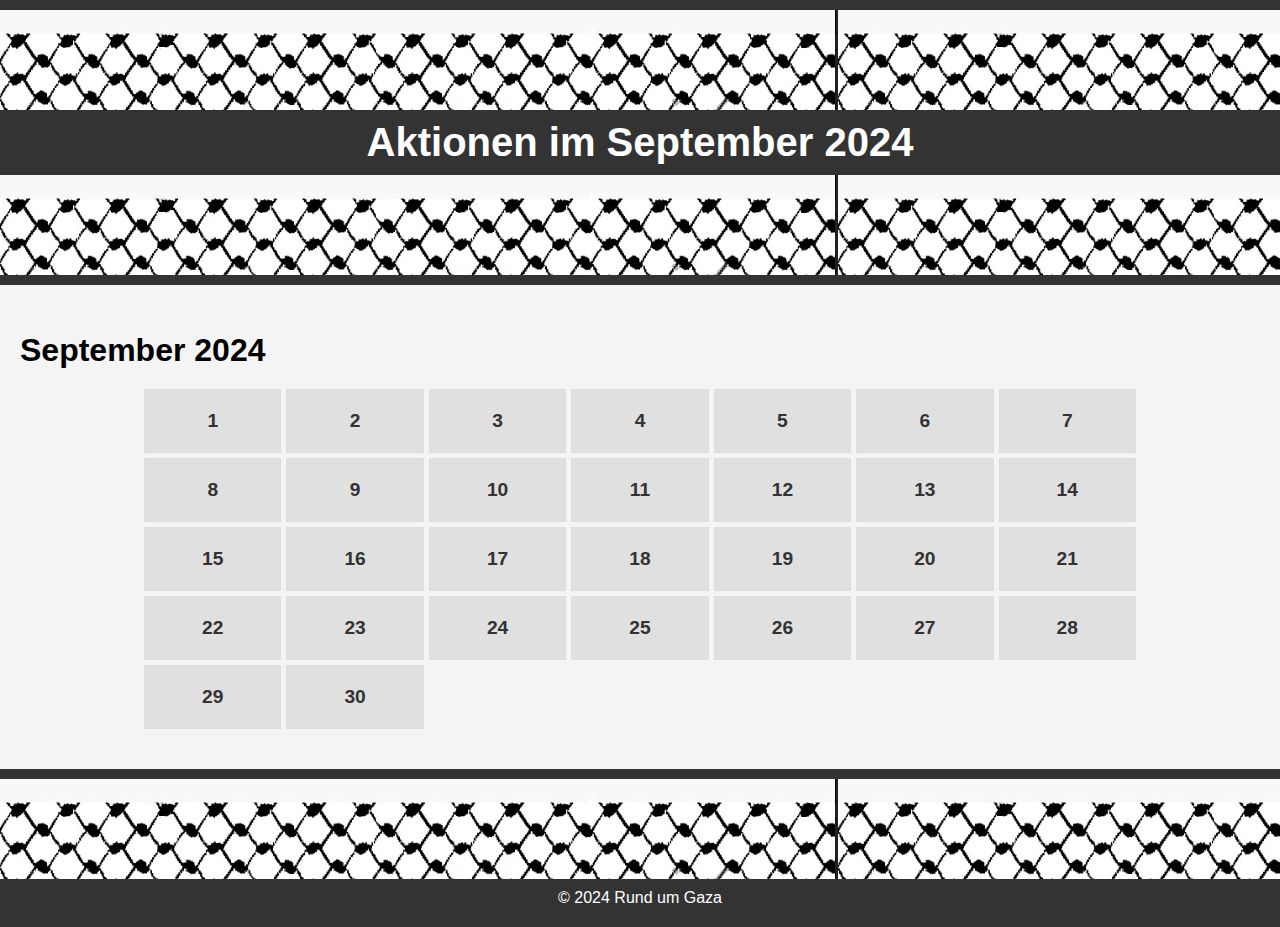
<file: september.html>
<!DOCTYPE html>
<html lang="de">
<head>
    <meta charset="UTF-8">
    <meta name="viewport" content="width=device-width, initial-scale=1.0">
    <title>September 2024 - Aktionen</title>
    <link rel="stylesheet" href="styles.css">
</head>
<body>
    <header>
        <div class="header-pattern"></div>
        <h1>Aktionen im September 2024</h1>
        <div class="header-pattern"></div>
    </header>

    <main>
        <section id="calendar">
            <h2>September 2024</h2>
            <div class="calendar-grid">
                <div class="day"><a href="#">1</a></div>
                <div class="day"><a href="#">2</a></div>
                <div class="day"><a href="#">3</a></div>
                <div class="day"><a href="#">4</a></div>
                <div class="day"><a href="#">5</a></div>
                <div class="day"><a href="#">6</a></div>
                <div class="day"><a href="#">7</a></div>
                <div class="day"><a href="#">8</a></div>
                <div class="day"><a href="#">9</a></div>
                <div class="day"><a href="#">10</a></div>
                <div class="day"><a href="#">11</a></div>
                <div class="day"><a href="#">12</a></div>
                <div class="day"><a href="#">13</a></div>
                <div class="day"><a href="#">14</a></div>
                <div class="day"><a href="#">15</a></div>
                <div class="day"><a href="#">16</a></div>
                <div class="day"><a href="#">17</a></div>
                <div class="day"><a href="#">18</a></div>
                <div class="day"><a href="#">19</a></div>
                <div class="day"><a href="#">20</a></div>
                <div class="day"><a href="#">21</a></div>
                <div class="day"><a href="#">22</a></div>
                <div class="day"><a href="#">23</a></div>
                <div class="day"><a href="#">24</a></div>
                <div class="day"><a href="#">25</a></div>
                <div class="day"><a href="#">26</a></div>
                <div class="day"><a href="#">27</a></div>
                <div class="day"><a href="#">28</a></div>
                <div class="day"><a href="#">29</a></div>
                <div class="day"><a href="#">30</a></div>
            </div>
        </section>
    </main>

    <footer>
        <div class="footer-pattern"></div>
        <p>&copy; 2024 Rund um Gaza</p>
    </footer>
</body>
</html>
</file>
<file: styles.css>
body {
    font-family: Arial, sans-serif;
    margin: 0;
    padding: 0;
    background-color: #f4f4f4;
}

header, footer {
    background-color: #333;
    color: #fff;
    text-align: center;
    padding: 10px 0;
}

.header-pattern, .footer-pattern {
    background-image: url('kufi.png');
    background-repeat: repeat-x;
    height: 100px;
    width: 100%;
}

h1 {
    margin: 10px 0;
    font-size: 2.5rem;
}

nav ul {
    list-style: none;
    padding: 0;
    margin: 0;
    display: flex;
    justify-content: center;
    gap: 20px;
}

nav ul li {
    display: inline;
}

nav ul li a {
    color: #fff;
    text-decoration: none;
    font-size: 1.2rem;
}

main {
    padding: 20px;
}

section h2 {
    font-size: 2rem;
    margin-bottom: 15px;
}

/* Styling für die Monatsnavigationsseite */
.month-navigation {
    text-align: center;
    margin-top: 20px;
}

.month-navigation table {
    margin: 0 auto;
    width: 60%;
    border-collapse: collapse;
}

.month-navigation td {
    padding: 20px;
    border: 1px solid #ddd;
    background-color: #e0e0e0;
    text-align: center;
}

.month-navigation td a {
    color: #333;
    text-decoration: none;
    font-weight: bold;
    display: block;
    padding: 15px;
}

.month-navigation td a:hover {
    background-color: #bbb;
    color: white;
    transform: scale(1.05);
    transition: transform 0.3s;
}

/* Styling für die Kalendertage in der Monatsansicht */
.calendar-grid {
    display: grid;
    grid-template-columns: repeat(7, 1fr);
    gap: 5px;
    margin: 20px auto;
    width: 80%;
}

.day {
    padding: 20px;
    background-color: #e0e0e0;
    text-align: center;
    border: 1px solid #ddd;
    transition: background-color 0.3s, transform 0.3s;
}

.day a {
    text-decoration: none;
    color: #333;
    font-weight: bold;
    font-size: 1.2rem;
}

.day:hover {
    background-color: #bbb;
    transform: scale(1.05);
}

footer p {
    margin: 10px 0;
}

.marked {
    background-color: red;
    color: white;
}
</file>
